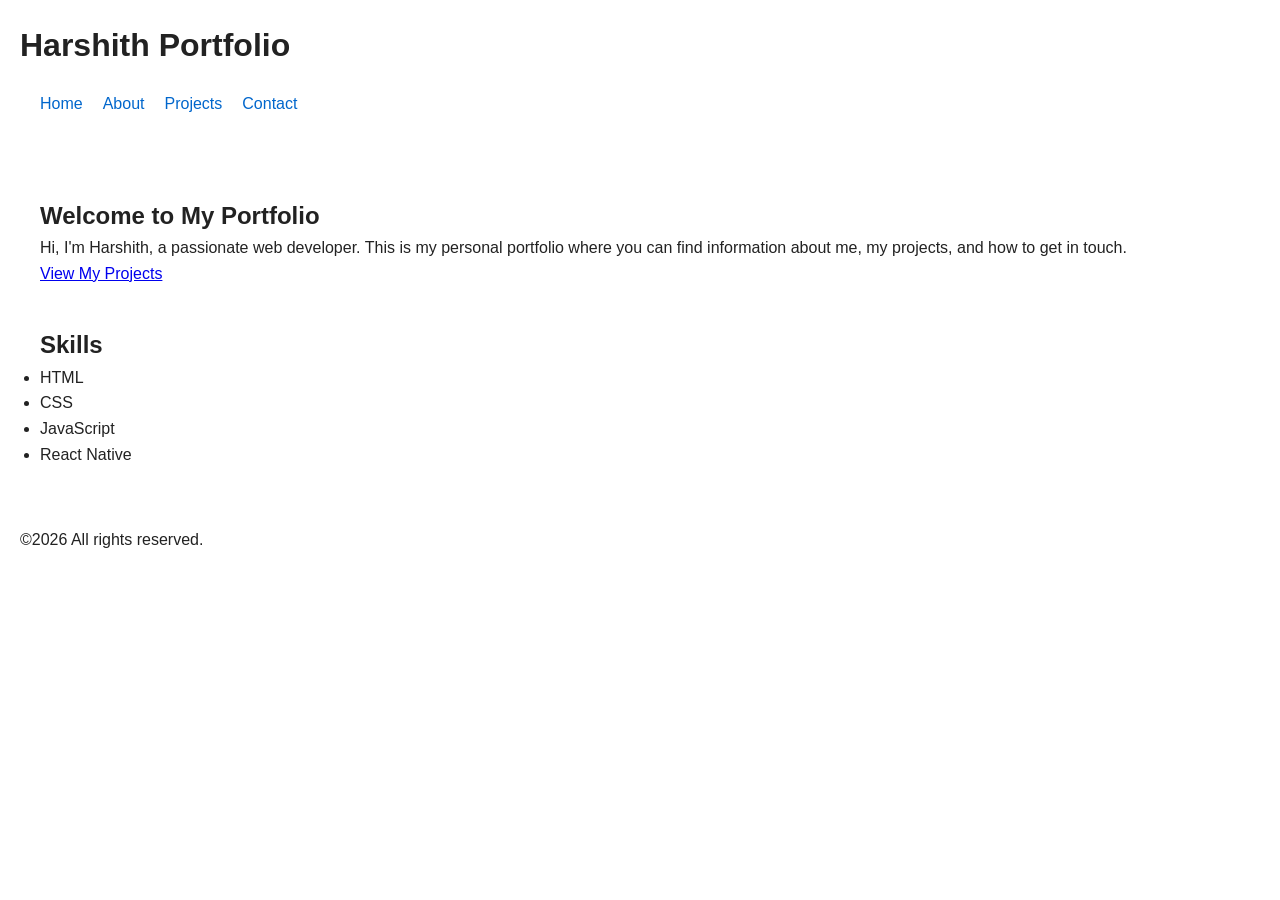
<file: index.html>
<!DOCTYPE html>
<html lang="en">
<head>
    <meta charset="UTF-8">
    <meta name="viewport" content="width=device-width, initial-scale=1.0">
    <title>Document</title>
    <link rel="stylesheet" href="style.css">
</head>
<body>
   
     <header> 
        <h1>Harshith Portfolio</h1>
        
        <nav>
            <ul>
                <li><a href="index.html" aria-current="page">Home</a></li>
                <li><a href="about.html">About</a></li>
                <li><a href="projects.html">Projects</a></li>
                <li><a href="contact.html">Contact</a></li>
            </ul>
        </nav>
    </header>

    <main>
        <section>
            <h2>Welcome to My Portfolio</h2>
            <p>Hi, I'm Harshith, a passionate web developer. This is my personal portfolio where you can find
                 information about me, my projects, and how to get in touch.</p>
                 <a href="projects.html">View My Projects</a>
        </section>

        <section>
            <h2>Skills</h2>
            <ul>
                <li>HTML</li>
                <li>CSS</li>
                <li>JavaScript</li>
                <li>React Native</li>
                
            </ul>
        </section>
    </main>

    <footer>
        <p>&copy;2026 All rights reserved.</p>
    </footer>
</body>
</html>
</file>
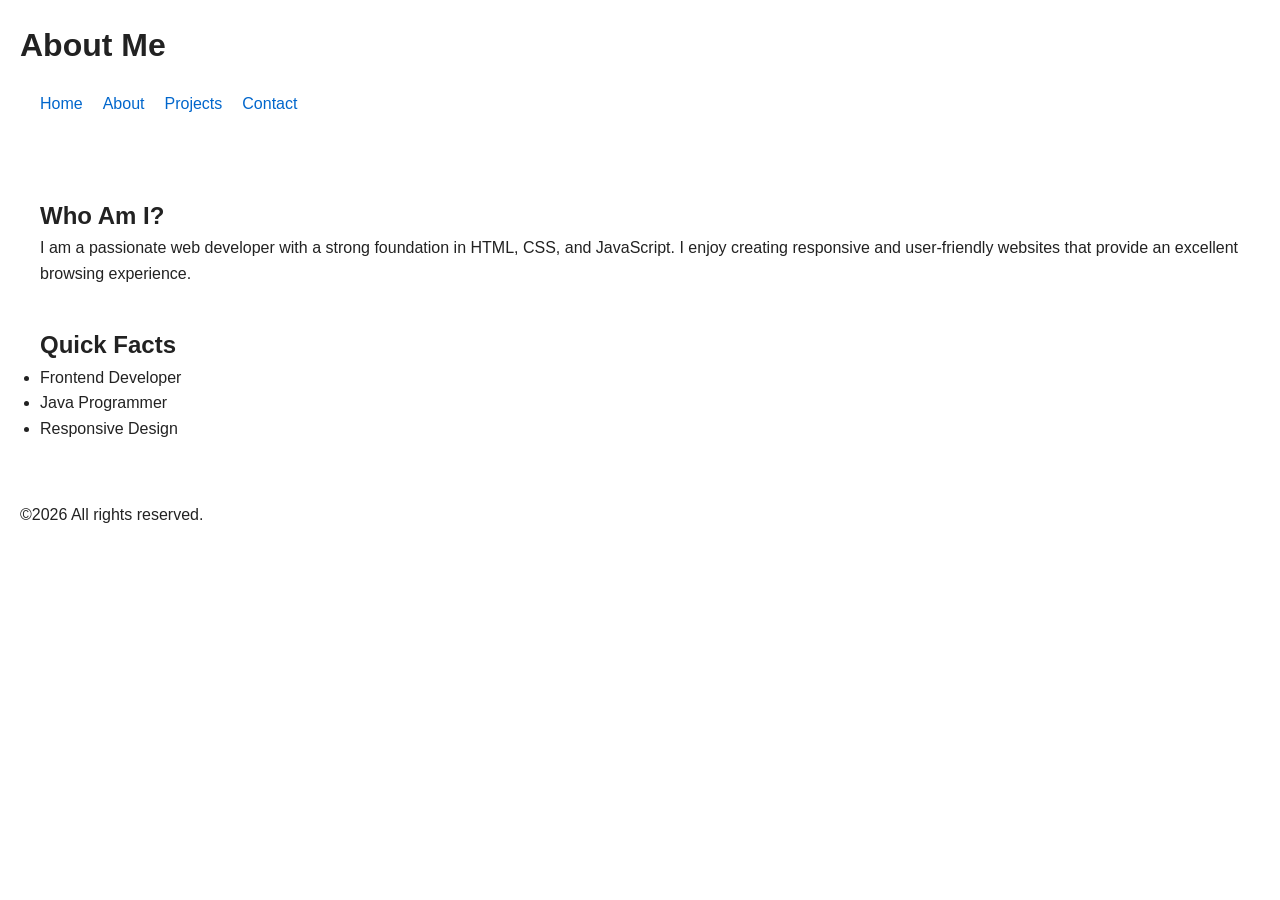
<file: about.html>
<!DOCTYPE html>
<html lang="en">
<head>
    <meta charset="UTF-8">
    <meta name="viewport" content="width=device-width, initial-scale=1.0">
    <title>Document</title>
    <link rel="stylesheet" href="style.css">
</head>
<body>
    <header>
        <h1>About Me</h1>
        <nav>
            <ul>
                <li><a href="index.html">Home</a></li>
                <li><a href="about.html" aria-current="page">About</a></li>
                <li><a href="projects.html">Projects</a></li>
                <li><a href="contact.html">Contact</a></li>
            </ul>
        </nav>
    </header>

    <main>
        <article>
            <h2>Who Am I?</h2>
            <p>I am a passionate web developer with a strong foundation in HTML, CSS, and JavaScript.
                 I enjoy creating responsive and user-friendly websites that provide an excellent browsing experience.</p>
        </article>

        <aside>
            <h2>Quick Facts</h2>
            <ul>
                <li>Frontend Developer</li>
                <li>Java Programmer</li>
                <li>Responsive Design</li>
            </ul>
        </aside>
    </main>

    <footer>
        <p>&copy;2026 All rights reserved.</p>
    </footer>
</body>
</html>
</file>
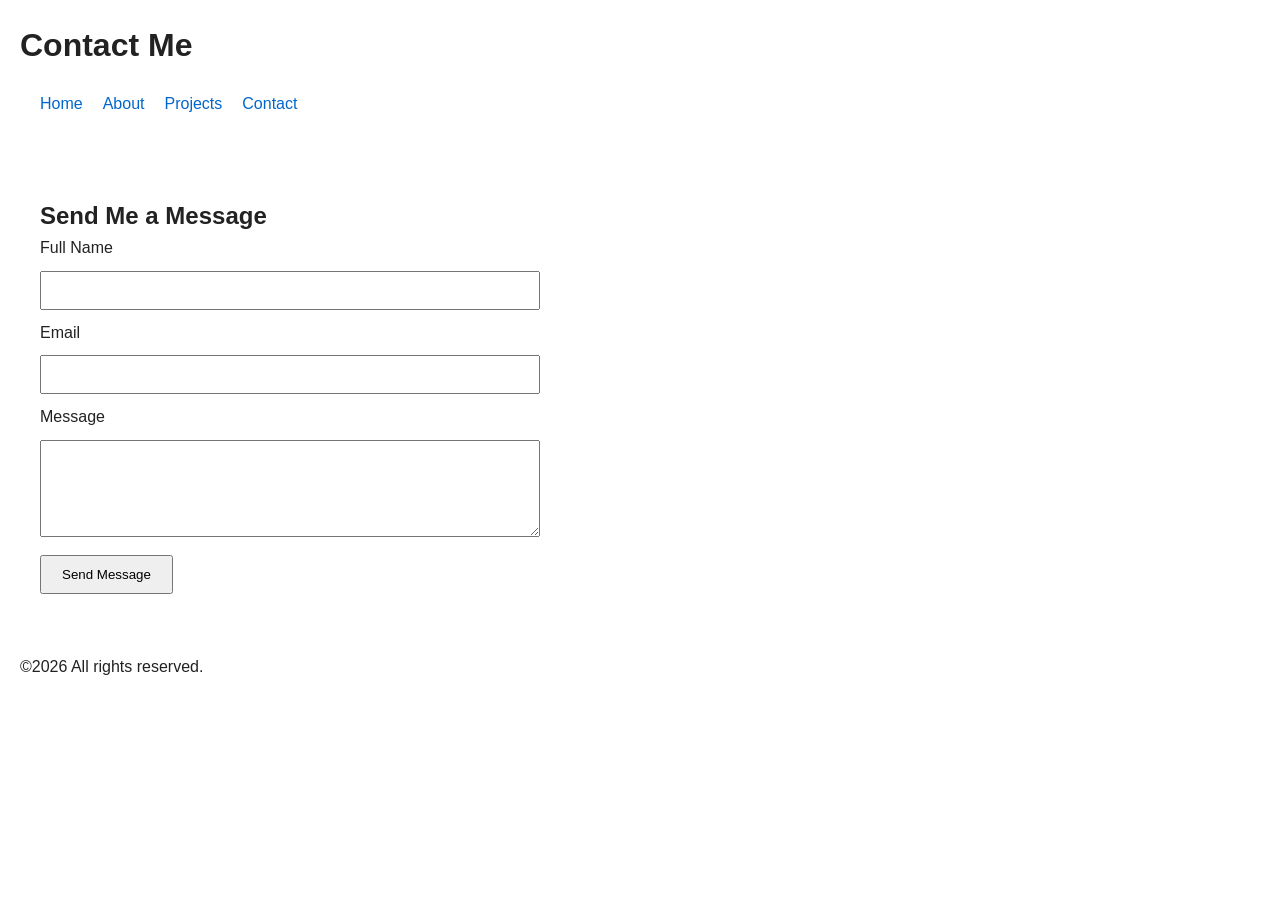
<file: contact.html>
<!DOCTYPE html>
<html lang="en">
<head>
    <meta charset="UTF-8">
    <meta name="viewport" content="width=device-width, initial-scale=1.0">
    <title>Document</title>
    <link rel="stylesheet" href="style.css">
</head>
<body>
    <header>
        <h1>Contact Me</h1>
        <nav>
            <ul>
                <li><a href="index.html">Home</a></li>
                <li><a href="about.html">About</a></li>
                <li><a href="projects.html">Projects</a></li>   
                <li><a href="contact.html" aria-current="page">Contact</a></li>
            </ul>
        </nav>
    </header>

    <main>
        <section>
            <h2>Send Me a Message</h2>

            <form action="#"
method="post"
aria-label="Contact Form">

<div>

<label for="name">
Full Name
</label>

<input
type="text"
id="name"
name="name"
required
autocomplete="name">

</div>

<div>

<label for="email">
Email
</label>

<input
type="email"
id="email"
name="email"
required
autocomplete="email">

</div>

<div>

<label for="message">
Message
</label>

<textarea
id="message"
name="message"
rows="5"
required>
</textarea>

</div>

<button type="submit">
Send Message
</button>

</form>

        </section>
    </main>

    <footer>
        <p>&copy;2026 All rights reserved.</p>
    </footer>
</body>
</html>
</file>
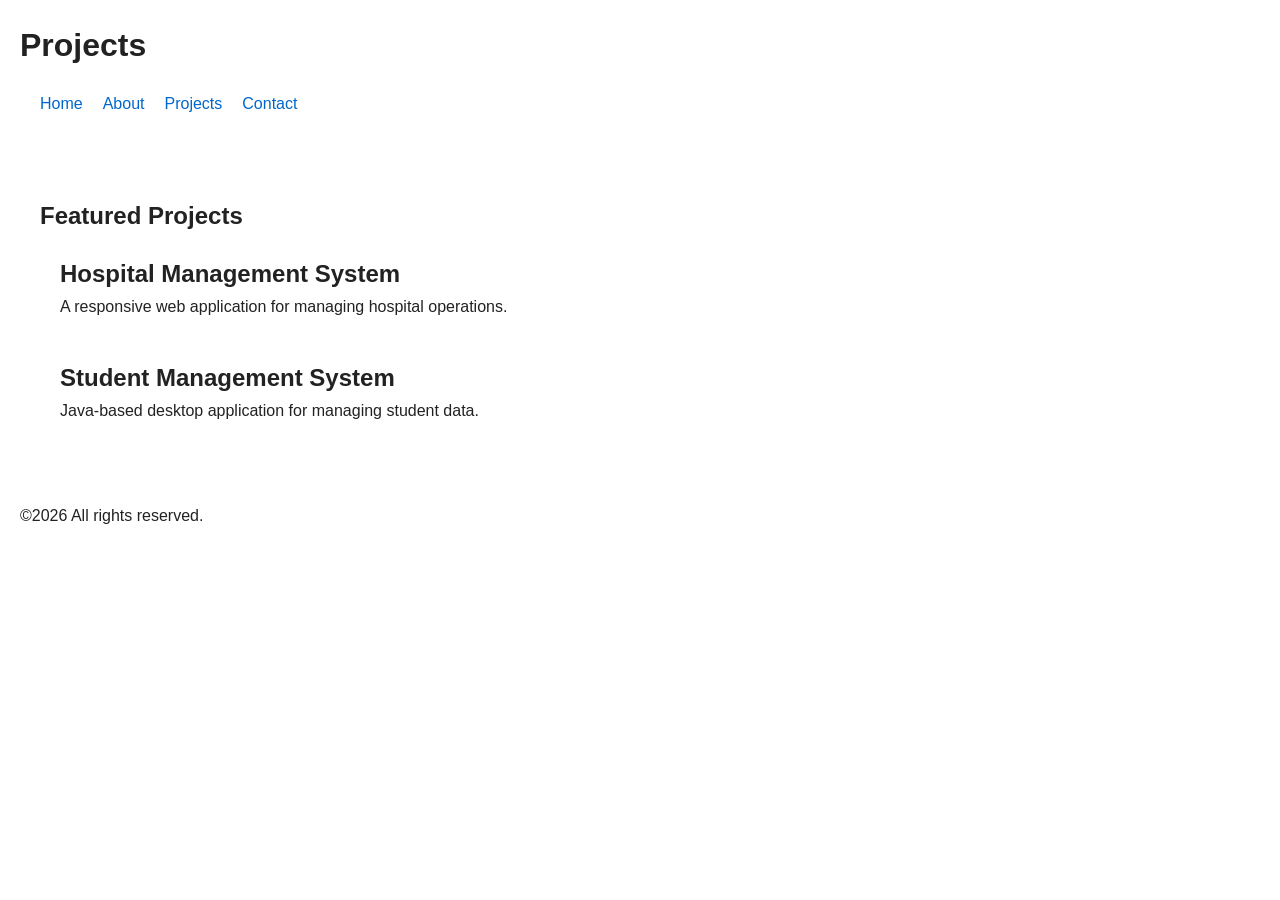
<file: projects.html>
<!DOCTYPE html>
<html lang="en">
<head>
    <meta charset="UTF-8">
    <meta name="viewport" content="width=device-width, initial-scale=1.0">
    <title>Document</title>
    <link rel="Stylesheet" href="style.css">
</head>
<body>
    <header>
        <h1>Projects</h1>
        <nav>
            <ul>
                <li><a href="index.html">Home</a></li>
                <li><a href="about.html">About</a></li>
                <li><a href="projects.html" aria-current="page">Projects</a></li>
                <li><a href="contact.html">Contact</a></li> 
            </ul>
        </nav>
    </header>

    <main>
        <section>
            <h2>Featured Projects</h2>
            <article>
                <h2>Hospital Management System</h2>
                <p>A responsive web application for managing hospital operations.</p>
            </article>

            <article>
                <h2>Student Management System</h2>
                <p>Java-based desktop application for managing student data.</p>
            </article>
        </section>
    </main>

    <footer>
        <p>&copy;2026 All rights reserved.</p>
    </footer>
</body>
</html>
</file>
<file: style.css>
*{
    margin: 0;
    padding: 0;
    box-sizing: border-box;
}

body{
    font-family:Arial, sans-serif;
    background-color: #ffffff;
    color:#222;
    line-height: 1.6;
}

header,
nav,
main,
section,
article,
aside,
footer{
padding:20px;
}

nav ul{
display:flex;
gap:20px;
list-style:none;
}

nav a{
text-decoration:none;
color:#0066cc;
}

nav a:focus,
button:focus,
input:focus,
textarea:focus{
outline:3px solid #ff9800;
outline-offset:2px;
}

.skip-link{
position:absolute;
left:-9999px;
}

.skip-link:focus{
left:10px;
top:10px;
background:#000;
color:#fff;
padding:10px;
}

form{
max-width:500px;
}

input,
textarea{
width:100%;
padding:10px;
margin:10px 0;
}

button{
padding:10px 20px;
cursor:pointer;
}
</file>
